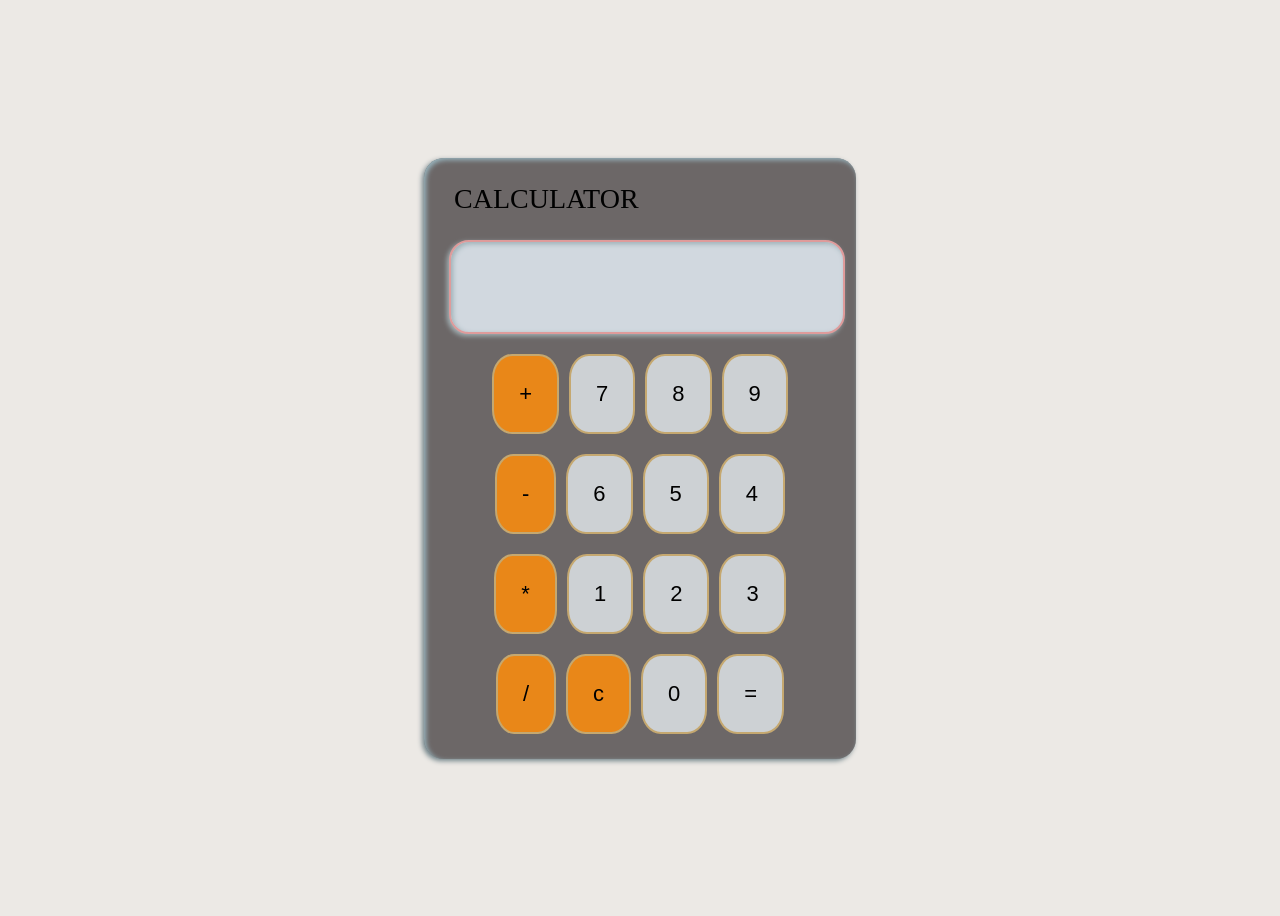
<file: index.html>
<!DOCTYPE html>
<html lang="en">
<head>
    <meta charset="UTF-8">
    <meta name="viewport" content="width=device-width, initial-scale=1.0">
    <title>Document</title>
    <link rel="stylesheet" href="index1.css">
</head>
<!-- <body>
    <input type="checkbox" id="mycheckbox">
    <label for="mycheckbox">subscribe</label><br><br>
    <input type="radio" id="visapay" name="card">
    <label for="visapay">visa</label><br>
    <input type="radio" id="mastercard" name="card">
    <label for="mastercard">mastercard pay</label><br>
    <input type="radio" id="paypal" name="card">
    <label for="paypal">pay pal payment</label><br><br>
    <button id="submitbtn">submit</button>
    <p id="subresult"></p>
    <p id="paymentresult">fhthjyj</p> -->

    <!-- <h2>Dice roll</h2>
    <label for=""> # number of dice : </label>
    <input type="number" min="1" value="1" id="inputValue">
    <button type="submit" id="submitbtn" onclick="diceRoll()">roll dice</button>
    <div id="resultdice">dfgfh</div>
    <div id="resultimages">fhh</div> -->
<div class="container-cal">
    <!-- <h3>calculator</h3> -->
     <p>calculator</p>
    <!-- <div class="input-user" id="input-user"> -->
        <input type="text" id="input-user1" class="input-user" readonly>
    <!-- </div> -->
        <div class="sub">
        <input id="btn1" type="button" value="+" onclick="display.value += '+'">
        <input id="btn" type="button" value="7"  onclick="display.value += '7'">
        <input id="btn" type="button" value="8"  onclick="display.value += '8'">
        <input id="btn" type="button" value="9" onclick="display.value += '9'">
        
      </div>
    <div class="sub">
        <input id="btn1" type="button" value="-" onclick="display.value += '-'">
        <input id="btn" type="button" value="6" onclick="display.value += '6'">
        <input id="btn" type="button" value="5" onclick="display.value += '5'">
        <input id="btn" type="button" value="4" onclick="display.value += '4'">
      
    </div>
    <div class="sub">
        <input id="btn1" type="button" value="*" onclick="display.value += '*'">
        <input id="btn" type="button" value="1"onclick="display.value += '1'">
        <input id="btn" type="button" value="2"onclick="display.value += '2'">
        <input id="btn" type="button" value="3"onclick="display.value += '3'">

    </div>
    <div class="sub">
        <input id="btn1" type="button" value="/"onclick="display.value += '/'">
        <input id="btn1" type="button" value="c"onclick="display.value = ' ' ">
        <input id="btn" type="button" value="0"onclick="display.value += '0'">
        <input id="btn" type="button" value="="onclick="display.value =eval(display.value)">
      
    </div>
    </div>
</div>

</body>
<script src="index1.js"></script>
</html>
</file>
<file: index1.css>
.container-cal{
    background-color: rgb(108, 103, 103);
    display: flex;
    padding: 25px;
    padding-top: 0px;
    flex-direction: column;
    /* text-align: center; */
    /* height: 700px; */
    /* width: 500px; */
    gap: 20px;
    border-radius: 20px;
    box-shadow: inset 2px 2px 5px rgb(154, 183, 192),  -2px 2px 5px rgb(114, 132, 138);
  
}
p{
    font-size: 28px;
    margin: -0px;
    padding: 5px;
    text-transform: uppercase;
    margin-top: 20px;
}
body{
    display: flex;
    height: 100vh;
    align-items: center;
    justify-content: center;
    background-color: rgb(236, 233, 229);
}
.input-user{
    width: 100%;
    margin-top: 0px;
    height: 88px;
    margin-bottom: 0px;
    padding: 5px;
  
}
.input-user{

    margin-top: 0px;
    height: 80px;
    font-size: 28px;
    background-color: rgb(209, 216, 223);
    text-align: right;
    margin-right: 10px;
    display: flex;
    /* text-align: right; */
    font-family: 'Franklin Gothic Medium', 'Arial Narrow', Arial, sans-serif;
    font-size: 28px;
    border-radius: 20px ;
    border: 2px solid rgb(222, 155, 155);
    cursor: pointer;
    box-shadow: inset 2px 2px 5px rgb(157, 176, 182),  -2px 2px 5px rgb(164, 179, 183);
  
}
.sub input{
    padding: 25px;
    margin-bottom:px;
    font-size: 22px;
    font-weight: 500;
    font-family: 'Franklin Gothic Medium', 'Arial Narrow', Arial, sans-serif;
    display: flex;
    flex-direction: row;
    align-items: center;
    justify-content: center;
    border-radius: 30%;
    cursor: pointer;
    border: 2px solid rgb(197, 168, 112);
    background-color: rgb(205, 209, 212);

}
.sub input:hover{

    transform:scale3d(1s);
}
.sub{
    display: flex;
    flex-direction: row;
    justify-content: center;
    gap: 10px;
    padding: 0px;

}
#btn1 {
 background-color: rgb(233, 135, 24);
 
}
#btn:active{
    box-shadow: 1px 1px  15px #b6acac;
}
#btn1:active{
    box-shadow: 1px 1px  15px #dea12f;
}
</file>
